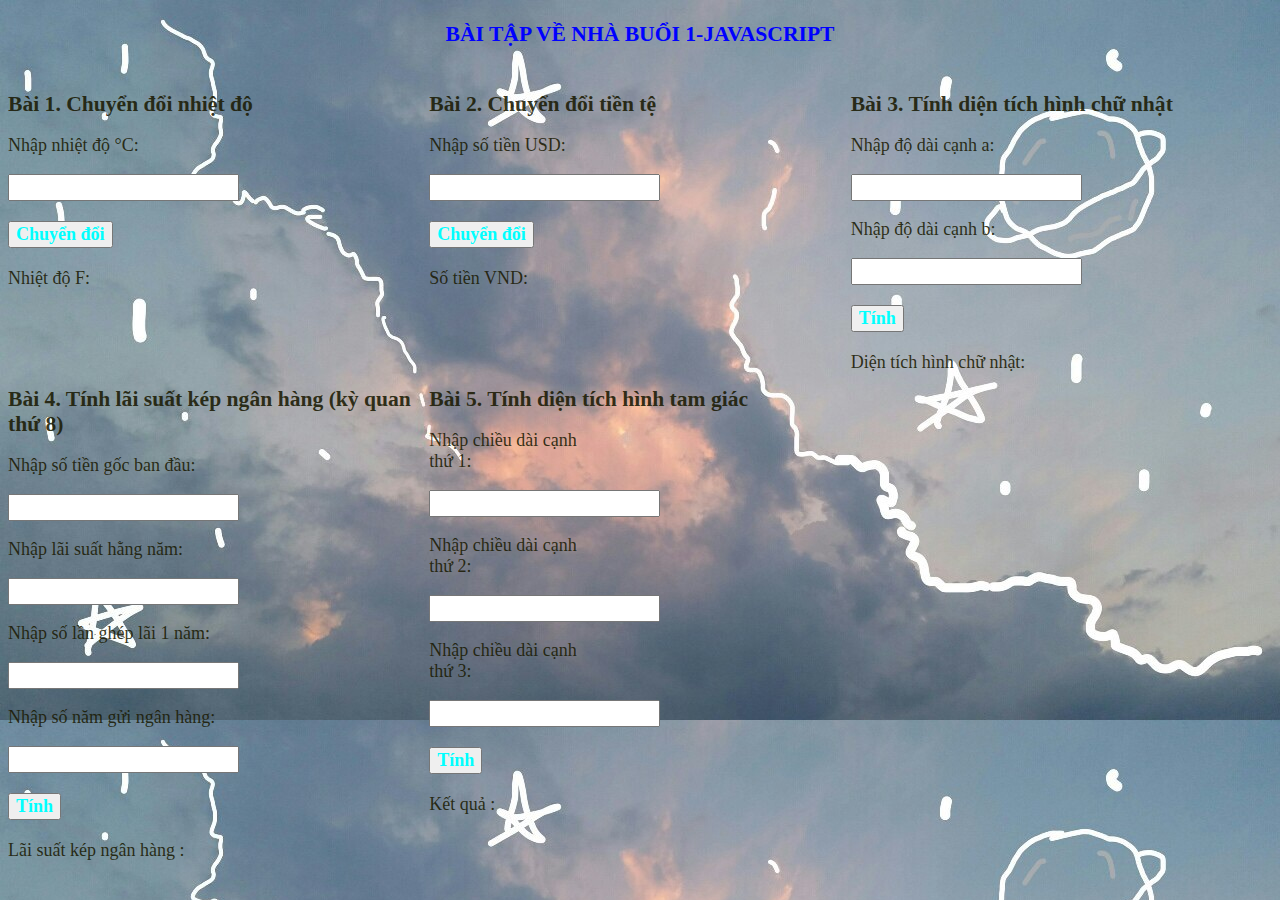
<file: index.html>
<!DOCTYPE html>
<html lang="en">
  <head>
    <meta charset="UTF-8" />
    <meta http-equiv="X-UA-Compatible" content="IE=edge" />
    <meta name="viewport" content="width=device-width, initial-scale=1.0" />
    <link rel="stylesheet" href="style.css" />
    <title>Document</title>
  </head>
  <body>
    <h1 class="heading">BÀI TẬP VỀ NHÀ BUỔI 1-JAVASCRIPT</h1>
    <div class="col-4">
      <h1>Bài 1. Chuyển đổi nhiệt độ</h1>
      <form>
        <p>Nhập nhiệt độ °C:</p>
        <input type="text" id="domain" />
        <button type="button" onclick="C2F()">Chuyển đổi</button>
        <br />
        Nhiệt độ F: <span id="kq"> </span>
      </form>
      <script>
        function C2F() {
          let c = document.getElementById("domain").value;
          c = parseFloat(c);
          let f = c * 1.8 + 32;
          text = f + " °F";
          document.getElementById("kq").innerHTML = text;
        }
      </script>
    </div>

    <div class="col-4">
      <h1>Bài 2. Chuyển đổi tiền tệ</h1>
      <form>
        <p>Nhập số tiền USD:</p>
        <input type="text" id="exercise 2" />
        <button type="button" onclick="USD2VND()">Chuyển đổi</button>
        <br />
        Số tiền VND: <span id="result-ex2"> </span>
      </form>
      <script>
        function USD2VND() {
          let USD = document.getElementById("exercise 2").value;
          USD = parseFloat(USD);
          let VND = USD * 235000;
          text = VND + " VNĐ";
          document.getElementById("result-ex2").innerHTML = text;
        }
      </script>
    </div>

    <div class="col-4">
      <h1>Bài 3. Tính diện tích hình chữ nhật</h1>
      <form>
        <p>Nhập độ dài cạnh a:</p>
        <input type="text" id="exercise 3a" />
        <p>Nhập độ dài cạnh b:</p>
        <input type="text" id="exercise 3b" />
        <button type="button" onclick="findArea()">Tính</button>
        <br />
        Diện tích hình chữ nhật: <span id="result-ex3"> </span>
      </form>
      <script>
        function findArea() {
          let a = document.getElementById("exercise 3a").value;
          let b = document.getElementById("exercise 3b").value;
          let S = a * b;
          text = S;
          document.getElementById("result-ex3").innerHTML = text;
        }
      </script>
    </div>

    <div class="col-4">
      <h1>Bài 4. Tính lãi suất kép ngân hàng (kỳ quan thứ 8)</h1>
      <form>
        <p>Nhập số tiền gốc ban đầu:</p>
        <input type="text" id="exercise 4p" />
        <p>Nhập lãi suất hằng năm:</p>
        <input type="text" id="exercise 4r" />
        <p>Nhập số lần ghép lãi 1 năm:</p>
        <input type="text" id="exercise 4n" />
        <p>Nhập số năm gửi ngân hàng:</p>
        <input type="text" id="exercise 4t" />
        <button type="button" onclick="compoundInterest()">Tính</button>
        <br />
        Lãi suất kép ngân hàng : <span id="result-ex4"> </span>
      </form>
      <script>
        function compoundInterest() {
          let P = document.getElementById("exercise 4p").value;
          let r = document.getElementById("exercise 4r").value;
          let n = document.getElementById("exercise 4n").value;
          let t = document.getElementById("exercise 4t").value;
          let A = P * (1 + r / n) ** (n * t);
          text = A.toFixed(2) + " VNĐ";
          document.getElementById("result-ex4").innerHTML = text;
        }
      </script>
    </div>

    <div>
      <h1>Bài 5. Tính diện tích hình tam giác</h1>
      <form>
        <p>Nhập chiều dài cạnh thứ 1:</p>
        <input type="text" id="exercise 5a" />
        <p>Nhập chiều dài cạnh thứ 2:</p>
        <input type="text" id="exercise 5b" />
        <p>Nhập chiều dài cạnh thứ 3:</p>
        <input type="text" id="exercise 5c" />

        <button type="button" onclick="findAreaTriangle()">Tính</button>
        <br />
        Kết quả : <span id="result-ex5"> </span>
      </form>
      <script>
        function findAreaTriangle() {
          let a = document.getElementById("exercise 5a").value;
          let b = document.getElementById("exercise 5b").value;
          let c = document.getElementById("exercise 5c").value;
          a = parseFloat(a);
          b = parseFloat(b);
          c = parseFloat(c);
          let p = (a + b + c) / 2;
          p = parseFloat(p);
          S = Math.sqrt(p * (p - a) * (p - b) * (p - c));
          text = S.toFixed(2);
          if (text === "NaN") {
            document.getElementById("result-ex5").innerHTML =
              "Đây không phải tam giác";
          } else {
            document.getElementById("result-ex5").innerHTML =
              "Diện tích tam giác là: " + text;
          }
        }
      </script>
    </div>
  </body>
</html>
</file>
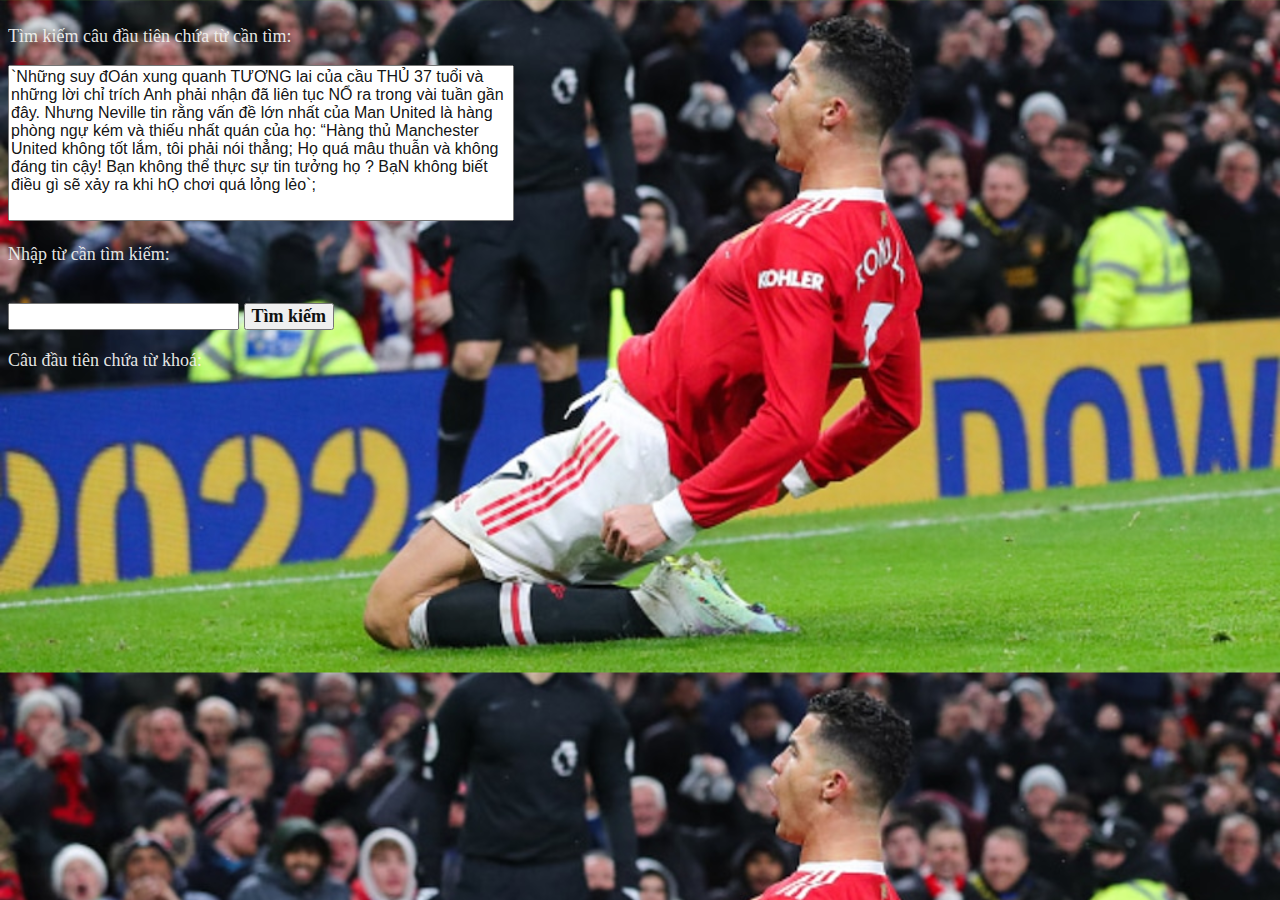
<file: Lab 3/Homework/index.html>
<!DOCTYPE html>
<html lang="en">
  <head>
    <meta charset="UTF-8" />
    <meta http-equiv="X-UA-Compatible" content="IE=edge" />
    <meta name="viewport" content="width=device-width, initial-scale=1.0" />
    <link rel="stylesheet" href="style.css" />
    <title>Document</title>
  </head>
  <body>
    <div class="text">
      <form>
        <p>Tìm kiếm câu đầu tiên chứa từ cần tìm:</p>
        <textarea id="paragraph">
`Những suy đOán xung quanh TƯƠNG lai của cầu THỦ 37 tuổi và những lời chỉ trích Anh phải nhận đã liên tục NỔ ra trong vài tuần gần đây. Nhưng Neville tin rằng vấn đề lớn nhất của Man United là hàng phòng ngự kém và thiếu nhất quán của họ: “Hàng thủ Manchester United không tốt lắm, tôi phải nói thẳng; Họ quá mâu thuẫn và không đáng tin cậy! Bạn không thể thực sự tin tưởng họ ? BạN không biết điều gì sẽ xảy ra khi hỌ chơi quá lỏng lẻo`;</textarea
        >
        <p>Nhập từ cần tìm kiếm:</p>

        <input type="text" id="word" />
        <button type="button" onclick="search()">Tìm kiếm</button>
        <br />
        Câu đầu tiên chứa từ khoá: <span id="result"> </span>
      </form>
      <script>
        function search() {
          let word = document.getElementById("word").value;
          let str = document.getElementById("paragraph").value;
          text = getFirstSentenceContains(str, word);
          document.getElementById("result").innerHTML = text;
        }
        
      </script>
    </div>

    <script src="script.js"></script>
  </body>
</html>
</file>
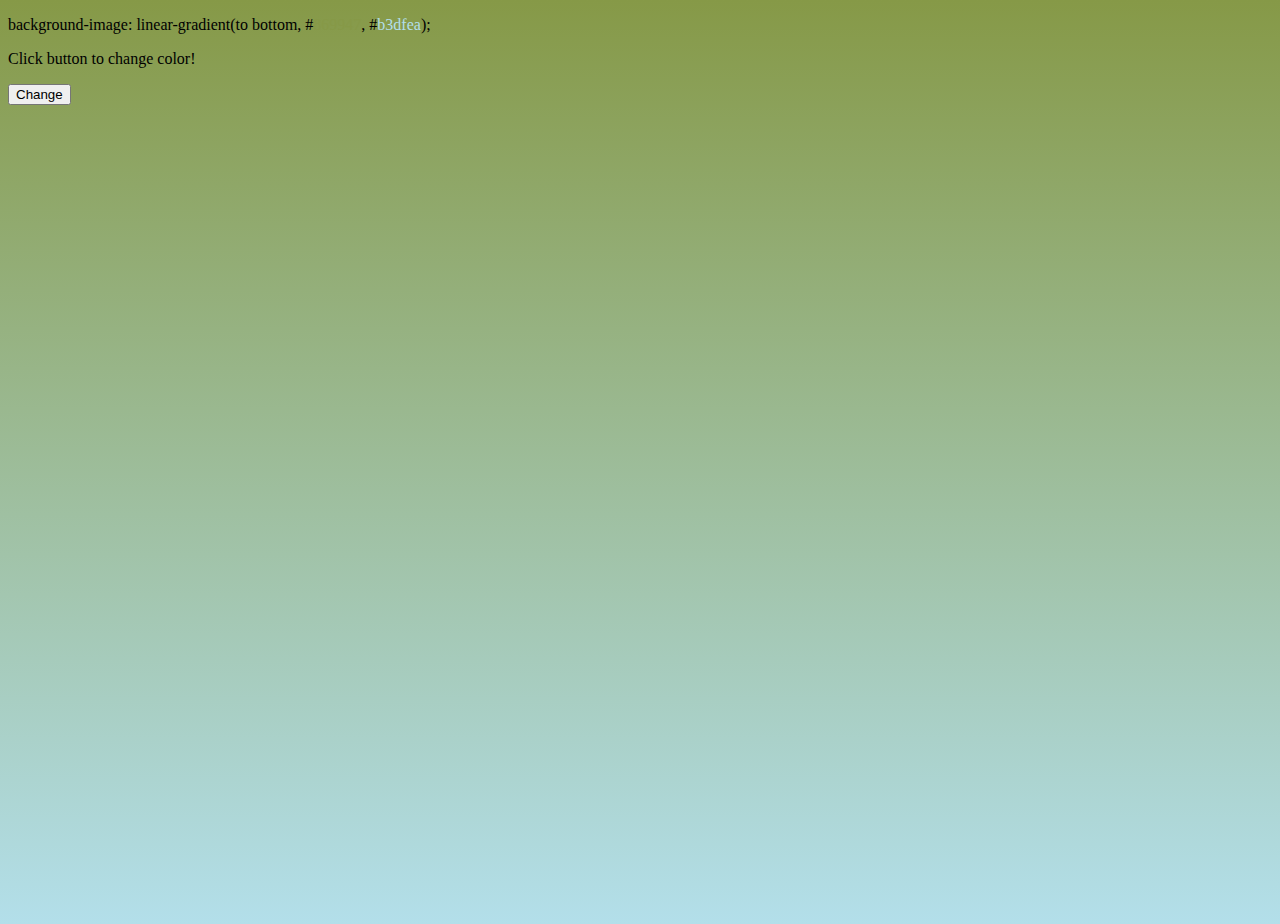
<file: Lab 5/Onlab/index.html>
<!DOCTYPE html>
<html lang="en">
  <head>
    <meta charset="UTF-8" />
    <meta http-equiv="X-UA-Compatible" content="IE=edge" />
    <meta name="viewport" content="width=device-width, initial-scale=1.0" />
    <title>JavaScript</title>
    <script
      src="https://cdnjs.cloudflare.com/ajax/libs/jquery/3.6.0/jquery.min.js"
      integrity="sha512-894YE6QWD5I59HgZOGReFYm4dnWc1Qt5NtvYSaNcOP+u1T9qYdvdihz0PPSiiqn/+/3e7Jo4EaG7TubfWGUrMQ=="
      crossorigin="anonymous"
      referrerpolicy="no-referrer"
    ></script>
    <script src="script.js"></script>
    <style>
      body {
        background-repeat: no-repeat;
        min-height: 100vh;
      }
    </style>
  </head>
  <body>
    <div class="container">
      <p>
        background-image: linear-gradient(<span class="direction"></span>,
        #<span class="from"></span>, #<span class="to"></span>);
      </p>
      <p>Click button to change color!</p>
      <button class="btn-change">Change</button>
    </div>
  </body>
</html>
</file>
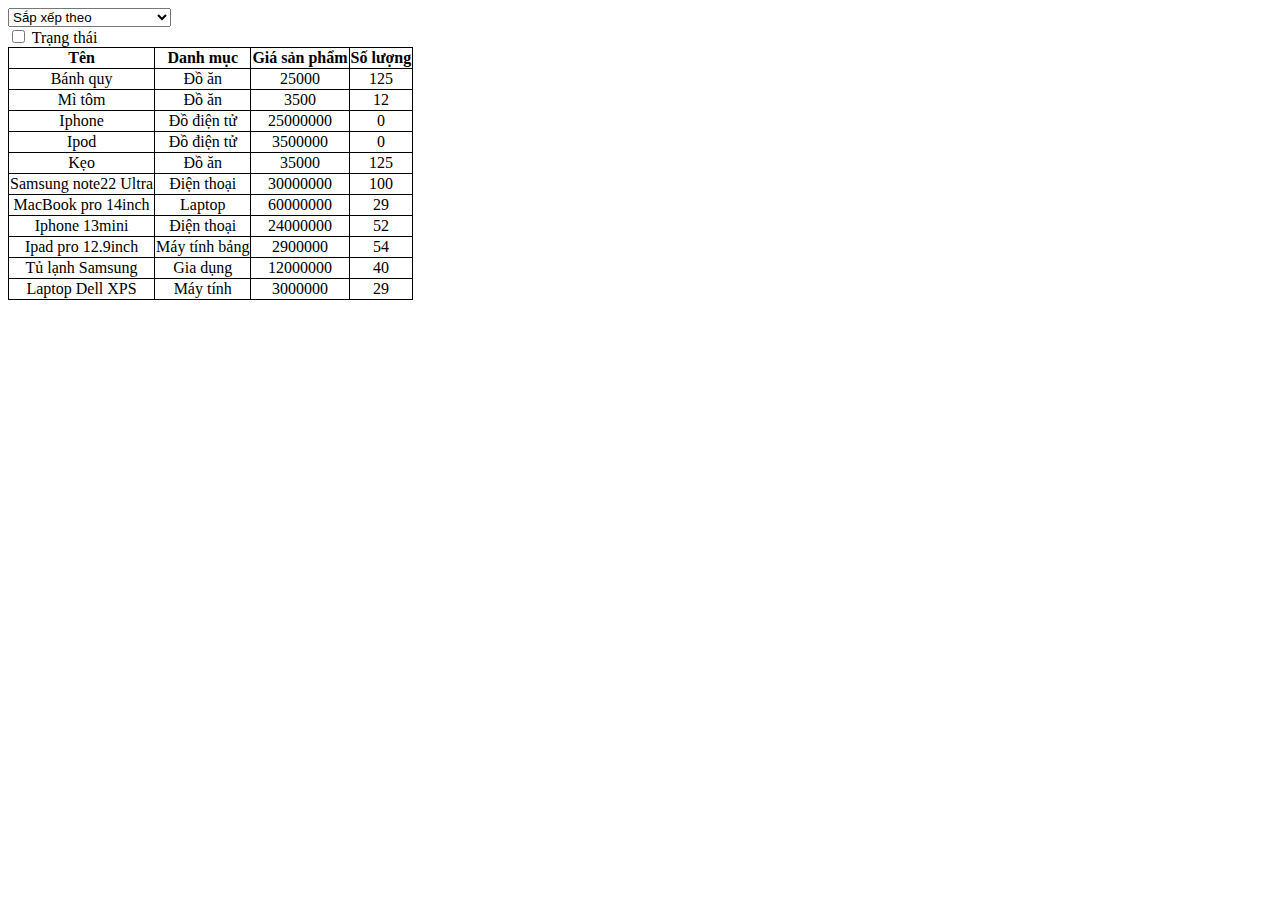
<file: Lab 7/Onlab/index.html>
<!DOCTYPE html>
<html lang="en">
  <head>
    <meta charset="UTF-8" />
    <meta http-equiv="X-UA-Compatible" content="IE=edge" />
    <meta name="viewport" content="width=device-width, initial-scale=1.0" />
    <link rel="stylesheet" href="style.css" />
    <title>Document</title>
  </head>
  <body>
    <script
      src="https://cdnjs.cloudflare.com/ajax/libs/jquery/3.6.0/jquery.min.js"
      integrity="sha512-894YE6QWD5I59HgZOGReFYm4dnWc1Qt5NtvYSaNcOP+u1T9qYdvdihz0PPSiiqn/+/3e7Jo4EaG7TubfWGUrMQ=="
      crossorigin="anonymous"
      referrerpolicy="no-referrer"
    ></script>
    <script src="script.js"></script>
    <div class="container">
      <div class="product-item">
        <div class="filter-item">
          <select name="" id="sort" class="sort">
            <option value="0" disabled selected>Sắp xếp theo</option>
            <option value="1">Sắp xếp giá tăng</option>
            <option value="2">Sắp xếp theo danh mục</option>
            <option value="3">Sắp xếp theo giá</option>
            <option value="4">Sắp xếp theo số lượng</option>
          </select>
        </div>
        <div class="filter-item">
          <input type="checkbox" name="" id="status" />
          <label for="status">Trạng thái</label>
        </div>
      </div>
      <div class="table">
        <table>
          <thead>
            <tr>
              <th>Tên</th>
              <th>Danh mục</th>
              <th>Giá sản phẩm</th>
              <th>Số lượng</th>
            </tr>
          </thead>
          <template class="product-template">
            <tr class="product-row">
              <td class="name">Bánh quy</td>
              <td class="category">Đồ ăn</td>
              <td class="price">15000</td>
              <td class="quantity">12</td>
            </tr>
          </template>
          <tbody></tbody>
        </table>
      </div>
    </div>
  </body>
</html>
</file>
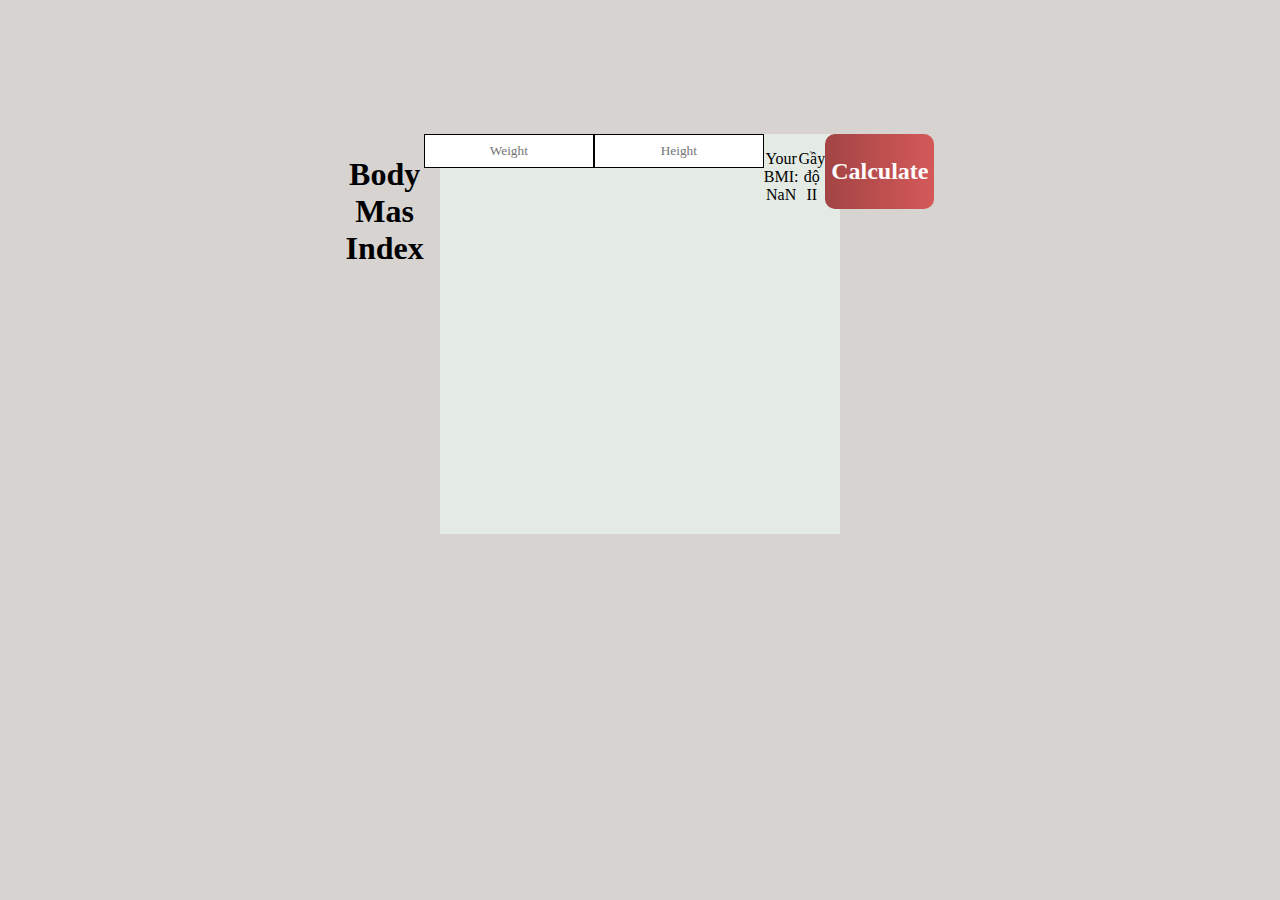
<file: Lab 5/Homework/CalculateBMI/index.html>
<!DOCTYPE html>
<html lang="en">
  <head>
    <meta charset="UTF-8" />
    <meta http-equiv="X-UA-Compatible" content="IE=edge" />
    <meta name="viewport" content="width=device-width, initial-scale=1.0" />
    <title>Document</title>
    <link rel="stylesheet" href="style.css" />
  </head>
  <body>
    <div class="container">
      <h1>Body Mas Index</h1>
      <input type="text" class="weight" placeholder="Weight" />
      <input type="text" class="height" placeholder="Height" />
      <br />
      <p>Your BMI: <span class="result"></span></p>
      <p class="comment"></p>
      <button class="calculate">Calculate</button>
    </div>
    <script
      src="https://cdnjs.cloudflare.com/ajax/libs/jquery/3.6.0/jquery.min.js"
      integrity="sha512-894YE6QWD5I59HgZOGReFYm4dnWc1Qt5NtvYSaNcOP+u1T9qYdvdihz0PPSiiqn/+/3e7Jo4EaG7TubfWGUrMQ=="
      crossorigin="anonymous"
      referrerpolicy="no-referrer"
    ></script>
    <script src="script.js"></script>
  </body>
</html>
</file>
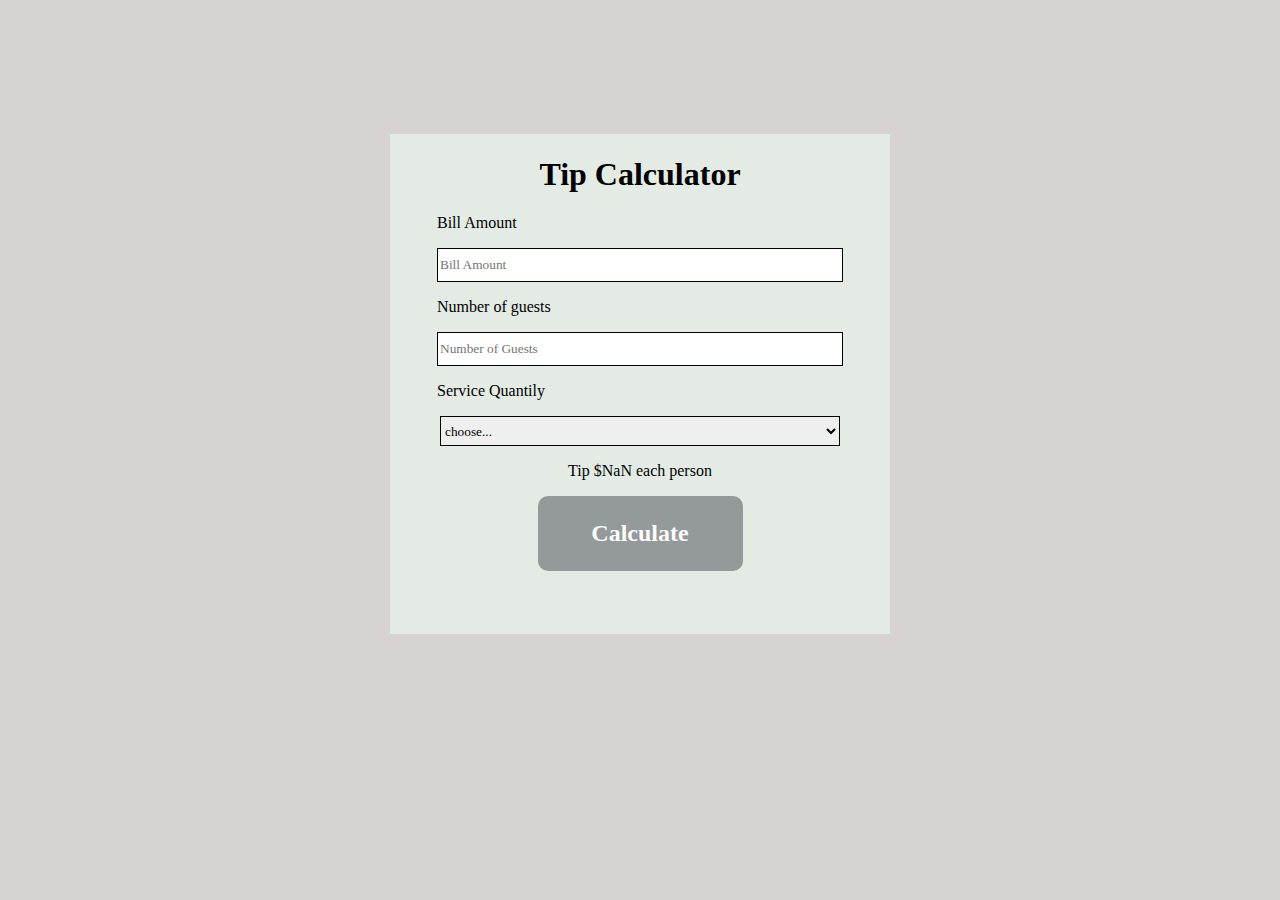
<file: Lab 5/Homework/CalculateTip/index.html>
<!DOCTYPE html>
<html lang="en">
  <head>
    <meta charset="UTF-8" />
    <meta http-equiv="X-UA-Compatible" content="IE=edge" />
    <meta name="viewport" content="width=device-width, initial-scale=1.0" />
    <link rel="stylesheet" href="style.css" />
    <title>Document</title>
  </head>
  <body>
    <div class="container">
      <div class="calculator">
        <h1>Tip Calculator</h1>

        <p>Bill Amount</p>
        <input type="text" class="billAmt" placeholder="Bill Amount" />
        <p>Number of guests</p>
        <input type="text" class="numGuest" placeholder="Number of Guests" />
        <p>Service Quantily</p>
        <select class="serviceQuantily">
          <option disabled selected value="0">choose...</option>
          <option value="0.3">30&#37; &#45; Outstanding</option>
          <option value="0.2">20&#37; &#45; Good</option>
          <option value="0.15">15&#37; &#45; It's OK</option>
          <option value="0.1">10&#37; &#45; Bad</option>
          <option value="0.05">5&#37; &#45; Terrible</option>
        </select>
        <div class="totalTip">
          <p>Tip $<span class="result"></span> each person</p>
        </div>
        <button class="calculate">Calculate</button>
      </div>
    </div>
    <script
      src="https://cdnjs.cloudflare.com/ajax/libs/jquery/3.6.0/jquery.min.js"
      integrity="sha512-894YE6QWD5I59HgZOGReFYm4dnWc1Qt5NtvYSaNcOP+u1T9qYdvdihz0PPSiiqn/+/3e7Jo4EaG7TubfWGUrMQ=="
      crossorigin="anonymous"
      referrerpolicy="no-referrer"
    ></script>
    <script src="script.js"></script>
  </body>
</html>
</file>
<file: style.css>
body {
  background-image: url(hinh-nen-dep.jpg);
  background-repeat: repeat;
  background-attachment: cover;
  background-size: 100%, 100%;
  display: flex;
  flex-direction: row;
  flex-wrap: wrap;
  margin-bottom: 20px;
}
.col-4 {
  flex-basis: 33.333333%;
}
* {
  color: rgba(27, 27, 4, 0.89);
  font-family: "Times New Roman", Times, serif;
  font-size: large;
}
.heading {
  margin-bottom: 30px;
  width: 100%;
  text-align: center;
  font-size: larger;
  color: blue;
}
h1 {
  font-size: larger;
  font-weight: 700;
}
form {
  width: 50%;
  flex-direction: row;
  flex-wrap: wrap;
}

span {
  color: blue;
  font-weight: 700;
}
button {
  margin-top: 20px;
  color: aqua;
  font-weight: 700;
  margin-bottom: 20px;
  justify-self: right;
}
button:hover {
  background-color: darkmagenta;
}
</file>
<file: Lab 3/Homework/style.css>
* {
  color: rgba(240, 241, 238, 0.966);
  font-family: "Times New Roman", Times, serif;
  font-size: large;
}
body {
  display: flex;
  flex-direction: row;
  flex-wrap: wrap;
  background-image: url(cr7.jpg);
  background-repeat: repeat;
  background-attachment: cover;
  background-size: 100%, 100%;
}
#word {
  color: black;
}
textarea {
  width: 500px;
  height: 150px;
  resize: none;
  color: rgba(8, 8, 8, 0.966);
  font-family: Arial, Helvetica, sans-serif;
  font-size: medium;
}
.img {
  height: 100%;
  width: 100%;
  display: flex;
  justify-content: end;
}
.col-4 {
  flex-basis: 33.333333%;
}
.col-8 {
  flex-basis: 66.666667%;
}
button {
  margin-top: 20px;
  color: rgb(15, 17, 17);
  font-weight: 700;
  margin-bottom: 20px;
  justify-self: right;
}
button:hover {
  background-color: darkmagenta;
  color: aqua;
}
</file>
<file: Lab 7/Onlab/style.css>
table,
th,
td,
tr {
  border: 1px solid;
  text-align: center;
}
table,
th,
td,
tr {
  border-collapse: collapse;
}
td {
  max-width: 300px;
}
.hidden {
  display: none;
}
</file>
<file: Lab 5/Homework/CalculateBMI/style.css>
body {
  background-color: rgb(214, 211, 208);
  display: flex;
  align-content: center;
  justify-content: center;
}
* {
  font-family: Cambria, Cochin, Georgia, Times, "Times New Roman", serif;
  font-size: 24;
  text-align: center;
}
.container {
  margin-top: 10%;
  width: 400px;
  height: 400px;
  background-color: rgb(228, 235, 229);
  display: flex;
  align-content: center;
  justify-content: center;
}

form {
  margin-top: 50px;
}
input {
  border: 1px solid;
  height: 30px;
}
.calculate {
  background-image: linear-gradient(to right, #a34444, #d45959);
  border: none;
  border-radius: 10px;
  height: 75px;
  width: 205px;
  font-size: x-large;
  color: rgb(253, 252, 252);
  font-weight: bolder;
}
</file>
<file: Lab 5/Homework/CalculateTip/style.css>
body {
  background-color: rgb(214, 211, 208);
  display: flex;
  align-content: center;
  justify-content: center;
}
* {
  font-family: Cambria, Cochin, Georgia, Times, "Times New Roman", serif;
  font-size: 24;
  text-align: center;
}

.container {
  margin-top: 10%;
  width: 500px;
  height: 500px;
  background-color: rgb(228, 235, 229);
  display: flex;
  align-content: center;
  justify-content: center;
}
form {
  margin-top: 50px;
}
input,
select,
option {
  border: 1px solid;
  height: 30px;
  width: 400px;
  text-align: left;
}
.totalTip,
h1 {
  text-align: center;
}
.calculate {
  background-color: rgb(148, 153, 153);
  border: none;
  border-radius: 10px;
  height: 75px;
  width: 205px;
  font-size: x-large;
  color: rgb(253, 252, 252);
  font-weight: bolder;
}
.calculator > p {
  text-align: left;
}
</file>
